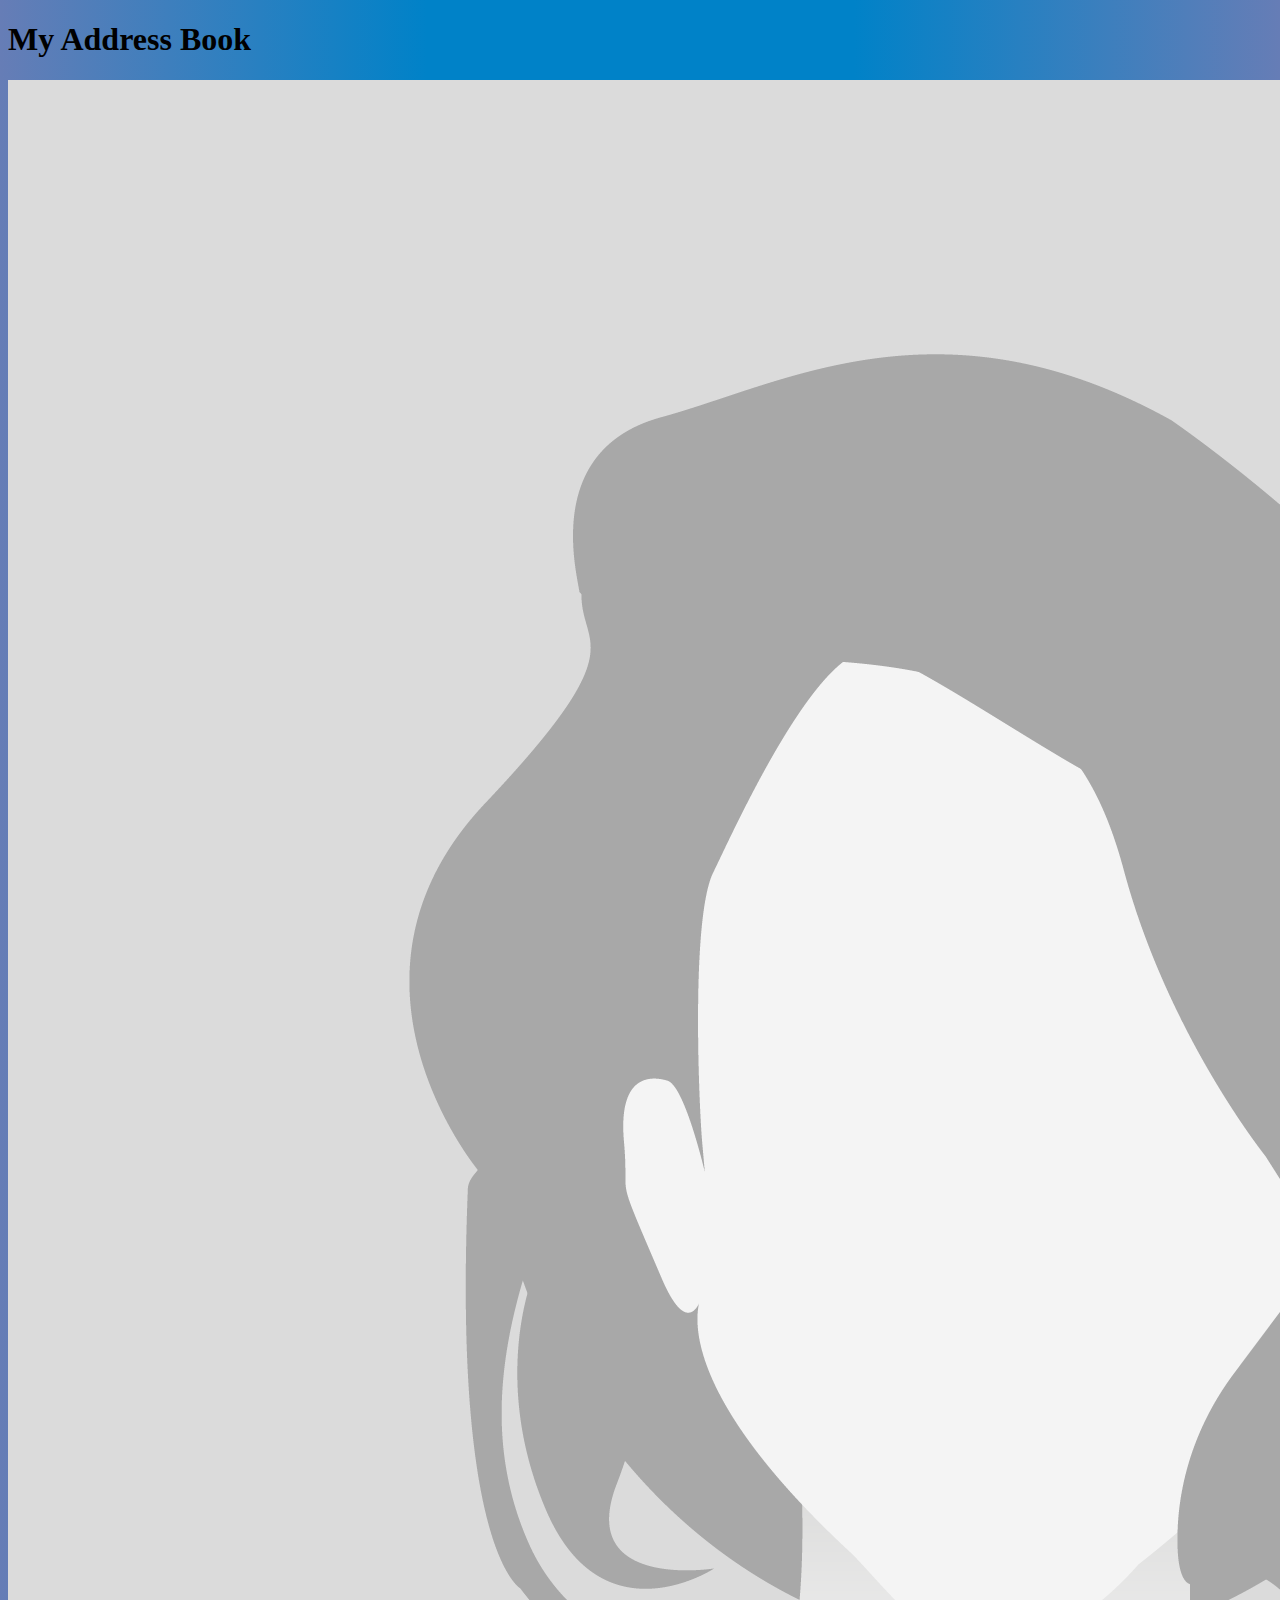
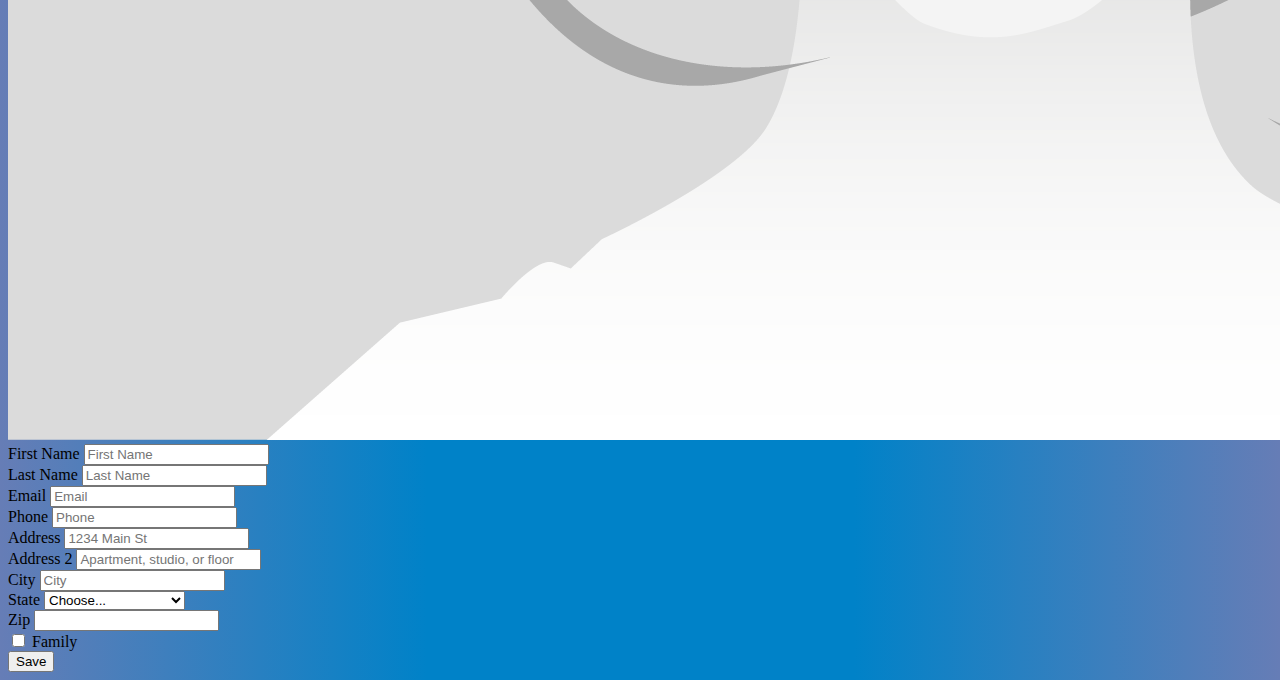
<file: index.html>
<!doctype html>
<html lang="en">

<head>
    <title>Address Book</title>
    <!-- Required meta tags -->
    <meta charset="utf-8">
    <meta name="viewport" content="width=device-width, initial-scale=1, shrink-to-fit=no">
    <link rel="stylesheet" href="css/site.css">
    <!-- Bootstrap CSS -->
    <link href="https://cdn.jsdelivr.net/npm/bootstrap@5.1.0/dist/css/bootstrap.min.css" rel="stylesheet"
        integrity="sha384-KyZXEAg3QhqLMpG8r+8fhAXLRk2vvoC2f3B09zVXn8CA5QIVfZOJ3BCsw2P0p/We" crossorigin="anonymous">
</head>

<body>
       <div class="container mt-5">
           <h1 class="">My Address Book</h1>
           <div class="border border-2 border-info shadow-lg p-2 bg-light">
           <div class="row p-3">
               <div class="col-4">
                <img src="img/GirlOne_4x.png" class="img-fluid" alt="Image of Girl">
               </div>
            <div class="col-8">
                <form name="New Contact" data-netlify="true">
                <div class="row">
                        <div class="col">
                            <label for="firstName" class="form-label">First Name</label>
                            <input name="firstName" type="text" class="form-control" id="firstName" placeholder="First Name" aria-label="First Name" required>
                           </div> 
                           <div class="col">
                            <label for="lastname" class="form-label">Last Name</label>
                            <input name ="LastName" type="text" class="form-control" id="lastName" placeholder="Last Name" aria-label="Last Name" required>
                           </div> 
                 </div>
                <div class="row">
                        <div class="col">
                            <label for="email" class="form-label">Email</label>
                            <input name="email" type="email" class="form-control" id="email" placeholder="Email" aria-label="Email" required>
                           </div> 
                           <div class="col">
                            <label for="phone" class="form-label">Phone</label>
                            <input name="phone" type="tel" class="form-control" id="phone" placeholder="Phone" aria-label="Phone" required>
                           </div> 
                 </div>
                <div class="row">
                        <div class="col">
                            <label for="address" class="form-label">Address</label>
                            <input name="address" type="text" class="form-control" id="address" placeholder="1234 Main St" aria-label="Address" required>
                           </div> 
                 </div>
                <div class="row">
                    <div class="col">
                        <label for="address2" class="form-label">Address 2</label>
                        <input name="address2" type="text" class="form-control" id="address2" placeholder="Apartment, studio, or floor" aria-label="Address 2">
                       </div> 
                 </div>
                <div class="row">
                    <div class="col">
                        <label for="city" class="form-label">City</label>
                        <input name="city" type="text" class="form-control" id="city" placeholder="City" aria-label="city" required>
                       </div> 
                    <div class="col">
                        <label for="state" class="form-label">State</label>
                        <select name="state" id="inputState" class="form-select" required>
                            <option selected>Choose...</option>
                            <option value="AL">Alabama</option>
                            <option value="AK">Alaska</option>
                            <option value="AZ">Arizona</option>
                            <option value="AR">Arkansas</option>
                            <option value="CA">California</option>
                            <option value="CO">Colorado</option>
                            <option value="CT">Connecticut</option>
                            <option value="DE">Delaware</option>
                            <option value="DC">District Of Columbia</option>
                            <option value="FL">Florida</option>
                            <option value="GA">Georgia</option>
                            <option value="HI">Hawaii</option>
                            <option value="ID">Idaho</option>
                            <option value="IL">Illinois</option>
                            <option value="IN">Indiana</option>
                            <option value="IA">Iowa</option>
                            <option value="KS">Kansas</option>
                            <option value="KY">Kentucky</option>
                            <option value="LA">Louisiana</option>
                            <option value="ME">Maine</option>
                            <option value="MD">Maryland</option>
                            <option value="MA">Massachusetts</option>
                            <option value="MI">Michigan</option>
                            <option value="MN">Minnesota</option>
                            <option value="MS">Mississippi</option>
                            <option value="MO">Missouri</option>
                            <option value="MT">Montana</option>
                            <option value="NE">Nebraska</option>
                            <option value="NV">Nevada</option>
                            <option value="NH">New Hampshire</option>
                            <option value="NJ">New Jersey</option>
                            <option value="NM">New Mexico</option>
                            <option value="NY">New York</option>
                            <option value="NC">North Carolina</option>
                            <option value="ND">North Dakota</option>
                            <option value="OH">Ohio</option>
                            <option value="OK">Oklahoma</option>
                            <option value="OR">Oregon</option>
                            <option value="PA">Pennsylvania</option>
                            <option value="RI">Rhode Island</option>
                            <option value="SC">South Carolina</option>
                            <option value="SD">South Dakota</option>
                            <option value="TN">Tennessee</option>
                            <option value="TX">Texas</option>
                            <option value="UT">Utah</option>
                            <option value="VT">Vermont</option>
                            <option value="VA">Virginia</option>
                            <option value="WA">Washington</option>
                            <option value="WV">West Virginia</option>
                            <option value="WY">Wyoming</option>
                            </select >
                       </div> 
                    <div class="col">
                        <label for="zip" class="form-label">Zip</label>
                        <input name="zipcode" type="text" class="form-control" id="zipcode" pattern="\d{5,5}(-\d{4,4})?" aria-label="zip code" required>
                       </div> 
                 </div>
                <div class="row pb-2">
                    <div class="col">
                        <input class="form-check-input" type="checkbox" value="Family" id="flexCheckDefault">
                        <label name="checkbox" class="form-check-label" for="flexCheckDefault">Family</label>
                     </div>
                </div>
                    <button name="submit" type="submit" class="btn btn-primary btn-lg float-end">Save</button>
                </form>  
                    
               </div>
            </div>
        </div>
       </div>

    <!-- Bootstrap JS -->
    <script src="https://cdn.jsdelivr.net/npm/bootstrap@5.1.0/dist/js/bootstrap.bundle.min.js"
        integrity="sha384-U1DAWAznBHeqEIlVSCgzq+c9gqGAJn5c/t99JyeKa9xxaYpSvHU5awsuZVVFIhvj" crossorigin="anonymous">
    </script>
</body>

</html>
</file>
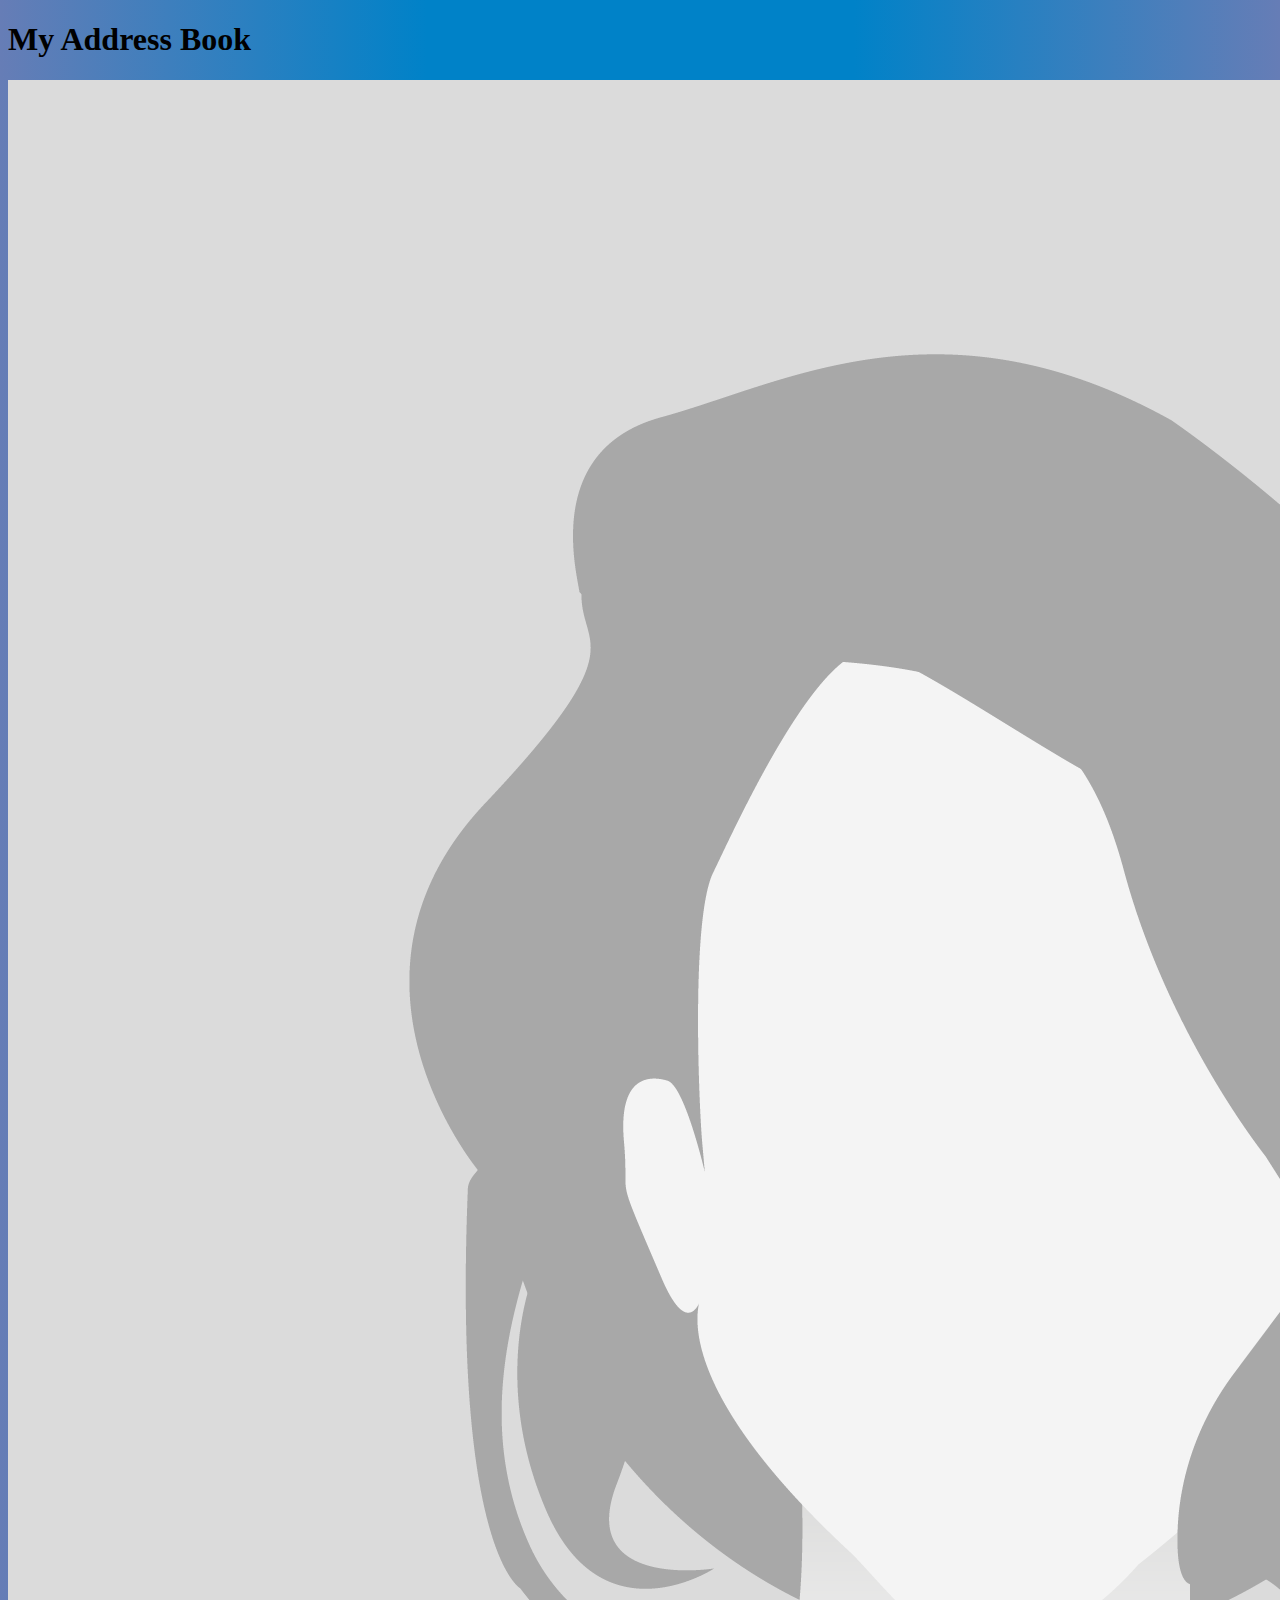
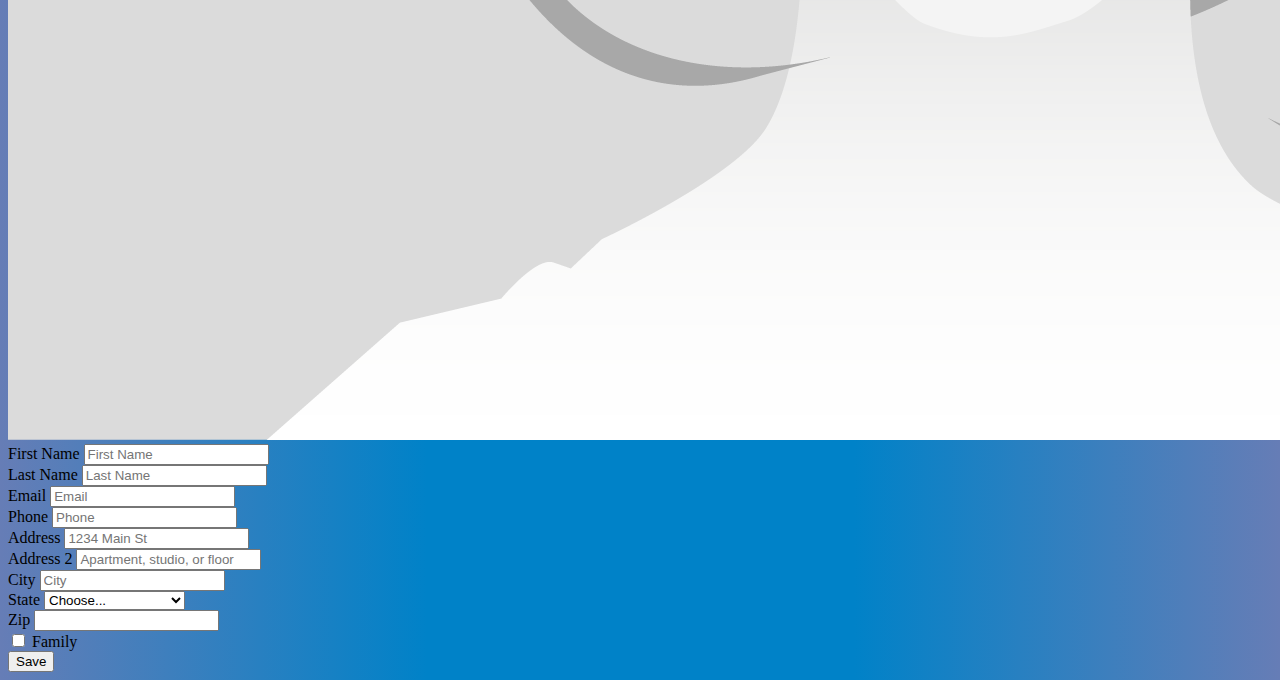
<file: addressbook.html>
<!doctype html>
<html lang="en">

<head>
    <title>Address Book</title>
    <!-- Required meta tags -->
    <meta charset="utf-8">
    <meta name="viewport" content="width=device-width, initial-scale=1, shrink-to-fit=no">
    <link rel="stylesheet" href="css/site.css">
    <!-- Bootstrap CSS -->
    <link href="https://cdn.jsdelivr.net/npm/bootstrap@5.1.0/dist/css/bootstrap.min.css" rel="stylesheet"
        integrity="sha384-KyZXEAg3QhqLMpG8r+8fhAXLRk2vvoC2f3B09zVXn8CA5QIVfZOJ3BCsw2P0p/We" crossorigin="anonymous">
</head>

<body>
       <div class="container mt-5">
           <h1 class="">My Address Book</h1>
           <div class="border border-2 border-info shadow-lg p-2 bg-light">
           <div class="row p-3">
               <div class="col-4">
                <img src="img/GirlOne_4x.png" class="img-fluid" alt="Image of Girl">
               </div>
            <div class="col-8">
                <form>
                <div class="row">
                        <div class="col">
                            <label for="firstName" class="form-label">First Name</label>
                            <input type="text" class="form-control" id="firstName" placeholder="First Name" aria-label="First Name" required>
                           </div> 
                           <div class="col">
                            <label for="lastname" class="form-label">Last Name</label>
                            <input type="text" class="form-control" id="lastName" placeholder="Last Name" aria-label="Last Name" required>
                           </div> 
                 </div>
                <div class="row">
                        <div class="col">
                            <label for="email" class="form-label">Email</label>
                            <input type="email" class="form-control" id="email" placeholder="Email" aria-label="Email" required>
                           </div> 
                           <div class="col">
                            <label for="phone" class="form-label">Phone</label>
                            <input type="tel" class="form-control" id="phone" placeholder="Phone" aria-label="Phone" required>
                           </div> 
                 </div>
                <div class="row">
                        <div class="col">
                            <label for="address" class="form-label">Address</label>
                            <input type="text" class="form-control" id="address" placeholder="1234 Main St" aria-label="Address" required>
                           </div> 
                 </div>
                <div class="row">
                    <div class="col">
                        <label for="address2" class="form-label">Address 2</label>
                        <input type="text" class="form-control" id="address2" placeholder="Apartment, studio, or floor" aria-label="Address 2">
                       </div> 
                 </div>
                <div class="row">
                    <div class="col">
                        <label for="city" class="form-label">City</label>
                        <input type="text" class="form-control" id="city" placeholder="City" aria-label="city" required>
                       </div> 
                    <div class="col">
                        <label for="state" class="form-label">State</label>
                        <select id="inputState" class="form-select" required>
                            <option selected>Choose...</option>
                            <option value="AL">Alabama</option>
                            <option value="AK">Alaska</option>
                            <option value="AZ">Arizona</option>
                            <option value="AR">Arkansas</option>
                            <option value="CA">California</option>
                            <option value="CO">Colorado</option>
                            <option value="CT">Connecticut</option>
                            <option value="DE">Delaware</option>
                            <option value="DC">District Of Columbia</option>
                            <option value="FL">Florida</option>
                            <option value="GA">Georgia</option>
                            <option value="HI">Hawaii</option>
                            <option value="ID">Idaho</option>
                            <option value="IL">Illinois</option>
                            <option value="IN">Indiana</option>
                            <option value="IA">Iowa</option>
                            <option value="KS">Kansas</option>
                            <option value="KY">Kentucky</option>
                            <option value="LA">Louisiana</option>
                            <option value="ME">Maine</option>
                            <option value="MD">Maryland</option>
                            <option value="MA">Massachusetts</option>
                            <option value="MI">Michigan</option>
                            <option value="MN">Minnesota</option>
                            <option value="MS">Mississippi</option>
                            <option value="MO">Missouri</option>
                            <option value="MT">Montana</option>
                            <option value="NE">Nebraska</option>
                            <option value="NV">Nevada</option>
                            <option value="NH">New Hampshire</option>
                            <option value="NJ">New Jersey</option>
                            <option value="NM">New Mexico</option>
                            <option value="NY">New York</option>
                            <option value="NC">North Carolina</option>
                            <option value="ND">North Dakota</option>
                            <option value="OH">Ohio</option>
                            <option value="OK">Oklahoma</option>
                            <option value="OR">Oregon</option>
                            <option value="PA">Pennsylvania</option>
                            <option value="RI">Rhode Island</option>
                            <option value="SC">South Carolina</option>
                            <option value="SD">South Dakota</option>
                            <option value="TN">Tennessee</option>
                            <option value="TX">Texas</option>
                            <option value="UT">Utah</option>
                            <option value="VT">Vermont</option>
                            <option value="VA">Virginia</option>
                            <option value="WA">Washington</option>
                            <option value="WV">West Virginia</option>
                            <option value="WY">Wyoming</option>
                            </select >
                       </div> 
                    <div class="col">
                        <label for="city" class="form-label">Zip</label>
                        <input type="text" class="form-control" id="zipcode" value="" pattern="\d{5,5}(-\d{4,4})?" aria-label="city" required>
                       </div> 
                 </div>
                <div class="row pb-2">
                    <div class="col">
                        <input class="form-check-input" type="checkbox" value="Family" id="flexCheckDefault">
                        <label class="form-check-label" for="flexCheckDefault">Family</label>
                     </div>
                </div>
                    <button class="btn btn-primary btn-lg float-end">Save</button>
                
                </form>  
                    
               </div>
            </div>
        </div>
       </div>

    <!-- Bootstrap JS -->
    <script src="https://cdn.jsdelivr.net/npm/bootstrap@5.1.0/dist/js/bootstrap.bundle.min.js"
        integrity="sha384-U1DAWAznBHeqEIlVSCgzq+c9gqGAJn5c/t99JyeKa9xxaYpSvHU5awsuZVVFIhvj" crossorigin="anonymous">
    </script>
</body>

</html>
</file>
<file: css/site.css>
body {background: #667db6;  /* fallback for old browsers */
    background: -webkit-linear-gradient(to right, #667db6, #0082c8, #0082c8, #667db6);  /* Chrome 10-25, Safari 5.1-6 */
    background: linear-gradient(to right, #667db6, #0082c8, #0082c8, #667db6); /* W3C, IE 10+/ Edge, Firefox 16+, Chrome 26+, Opera 12+, Safari 7+ */
    }
</file>
